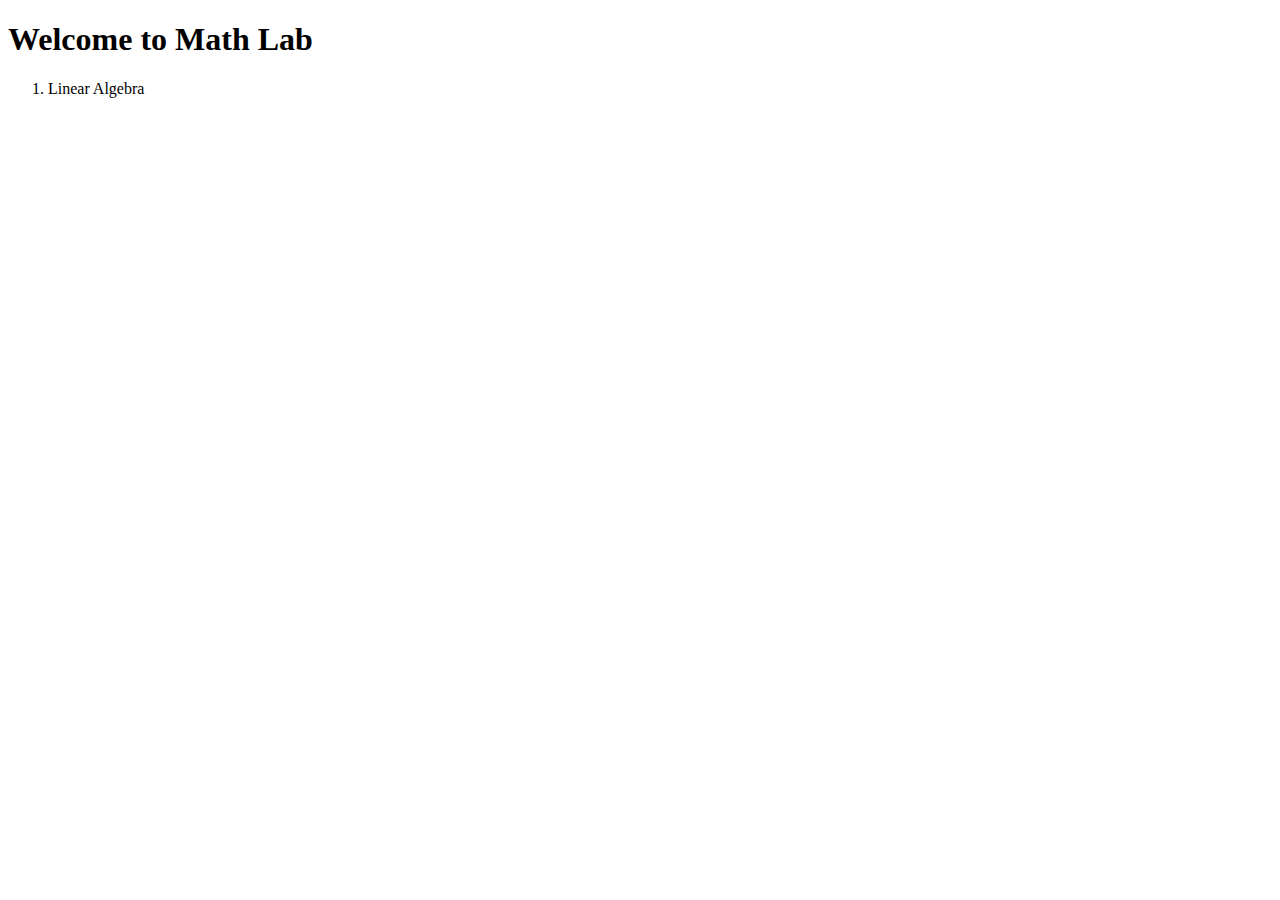
<file: index.html>
<!DOCTYPE html>
<html lang="en">
<head>
	<meta charset="UTF-8">
	<meta name="viewport" content="width=device-width, initial-scale=1.0">
	<title>Math Lab</title>
</head>
<body>
	<h1>Welcome to Math Lab</h1>
	<ol>
		<li>Linear Algebra</li>
	</ol>
</body>
</html>
</file>
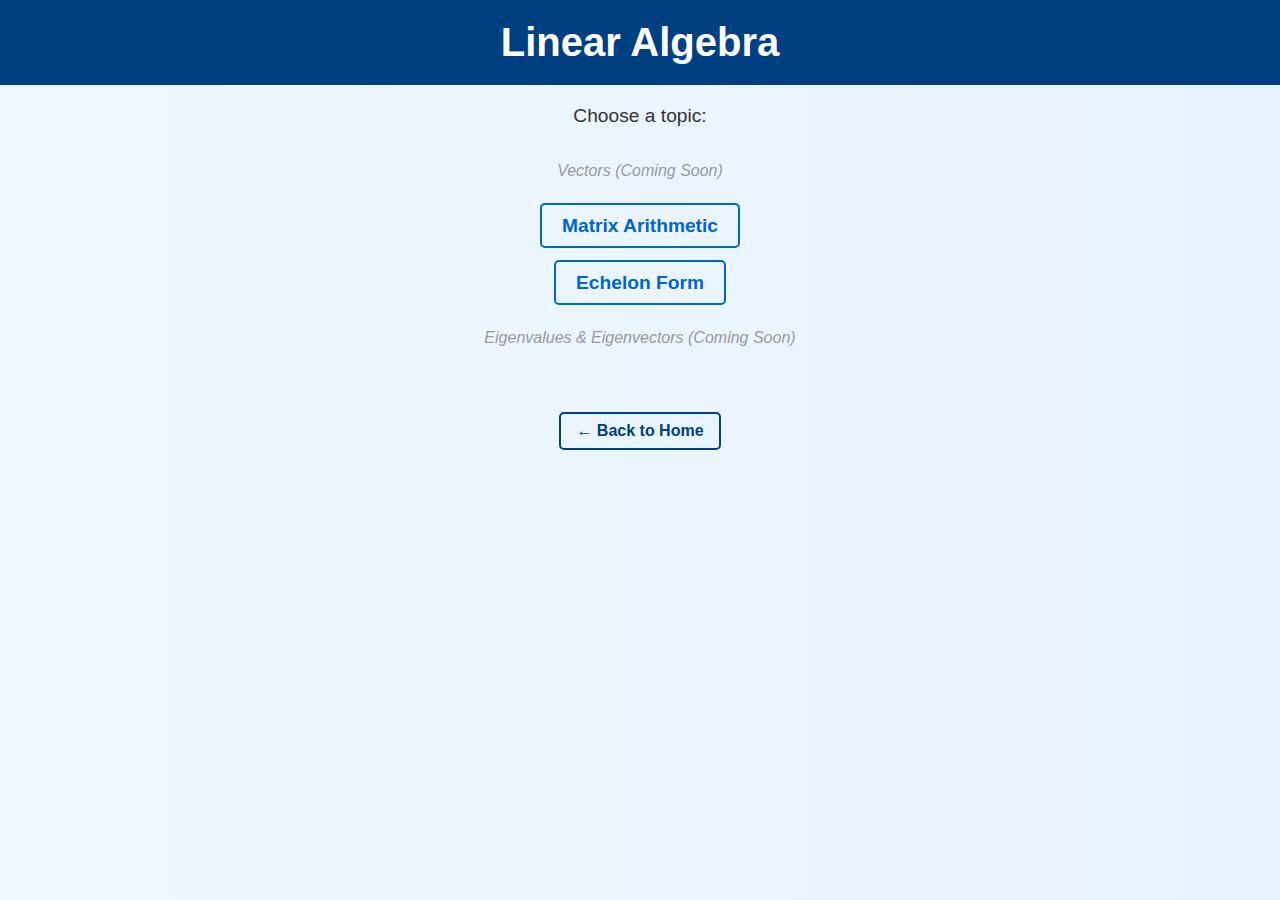
<file: linear_algebra/index.html>
<!DOCTYPE html>
<html lang="en">
<head>
  <meta charset="UTF-8">
  <title>Linear Algebra - Math Lab</title>
  <link rel="stylesheet" href="style.css">
</head>
<body>
  <h1>Linear Algebra</h1>
  <p>Choose a topic:</p>

<ul>
  <li><span class="coming-soon">Vectors (Coming Soon)</span></li>
  <li><a href="matrix_arithmetic/index.html">Matrix Arithmetic</a></li>
  <li><a href="echelon_form/index.html">Echelon Form</a></li>
  <li><span class="coming-soon">Eigenvalues & Eigenvectors (Coming Soon)</span></li>
</ul>


  <a href="../index.html">← Back to Home</a>
</body>
</html>
</file>
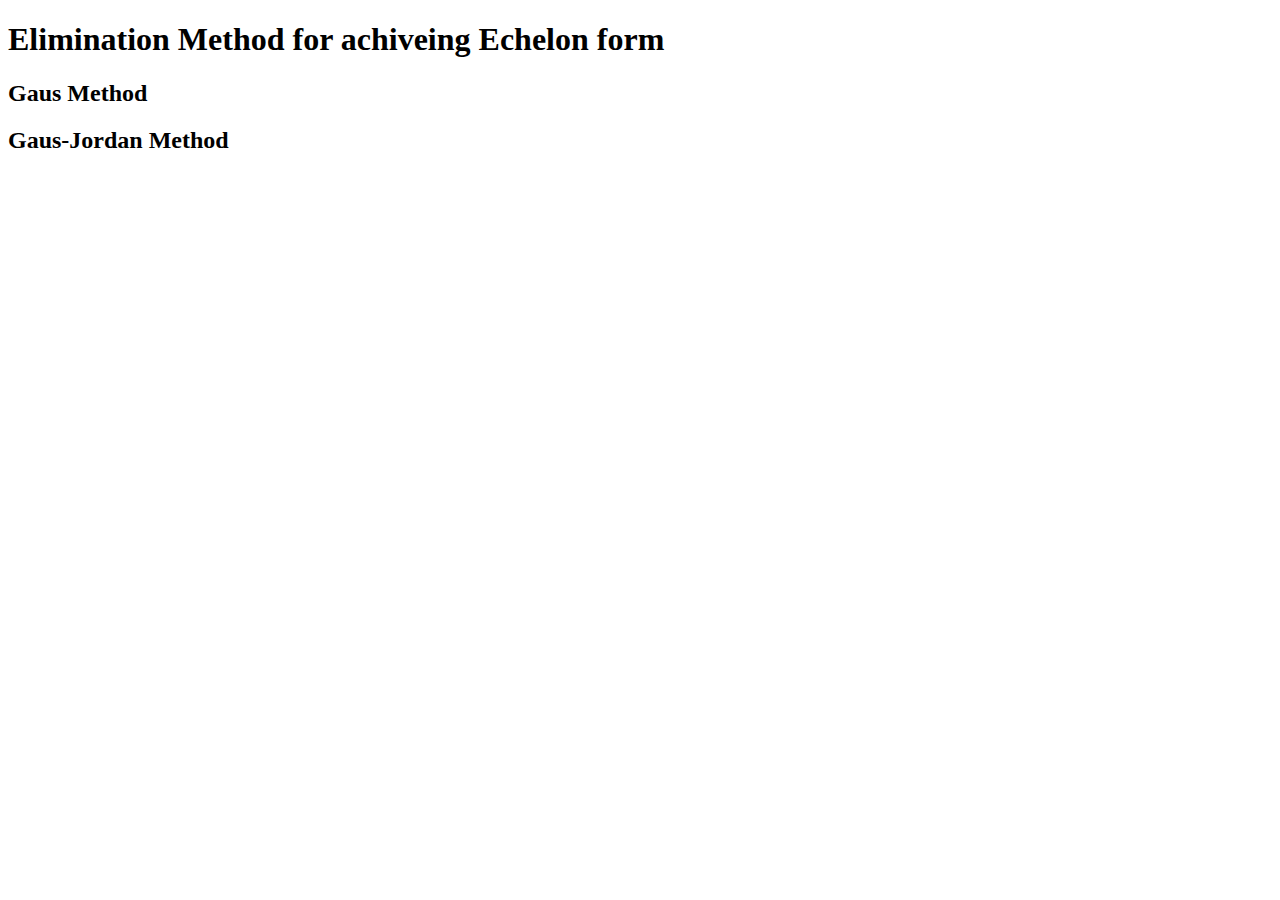
<file: linear_algebra/echelon_form/index.html>
<!DOCTYPE html>
<html lang="en">
<head>
    <meta charset="UTF-8">
    <meta name="viewport" content="width=device-width, initial-scale=1.0">
    <title>Echelon Form</title>
</head>
<body>
    <h1>Elimination Method for achiveing Echelon form</h1>
    <h2>Gaus Method</h2>
    <h2>Gaus-Jordan Method</h2>
</body>
</html>
</file>
<file: linear_algebra/style.css>
/* ===== General Styles ===== */
body {
  font-family: Arial, sans-serif;
  margin: 0;
  padding: 0;
  background: linear-gradient(to right, #f0f8ff, #e6f2ff);
  color: #333;
  text-align: center;
}

/* ===== Header ===== */
h1 {
  background-color: #004080;
  color: white;
  padding: 20px 0;
  margin: 0;
  font-size: 2.5em;
}

/* ===== Paragraph ===== */
p {
  font-size: 1.2em;
  margin: 20px 0;
}

/* ===== List of Topics ===== */
ul {
  list-style-type: none; /* removes default bullets */
  padding: 0;
}

li {
  margin: 35px 0;
}

a {
  text-decoration: none;
  color: #0066cc;
  font-weight: bold;
  font-size: 1.2em;
  padding: 10px 20px;
  border: 2px solid #0066cc;
  border-radius: 5px;
  transition: all 0.3s;
}

a:hover {
  background-color: #0066cc;
  color: white;
  transform: scale(1.05); /* slight zoom effect */
}

/* ===== Special styling for "Back to Home" link ===== */
a[href="../index.html"] {
  display: inline-block;
  margin-top: 30px;
  font-size: 1em;
  border: 2px solid #004080;
  color: #004080;
  padding: 8px 15px;
}

a[href="../index.html"]:hover {
  background-color: #004080;
  color: white;
  transform: scale(1.05);
}


.coming-soon {
    color: #999;
    font-style: italic;
    cursor: not-allowed;
    text-decoration: none;
}

.coming-soon:hover {
    color: #999; 
}
</file>
